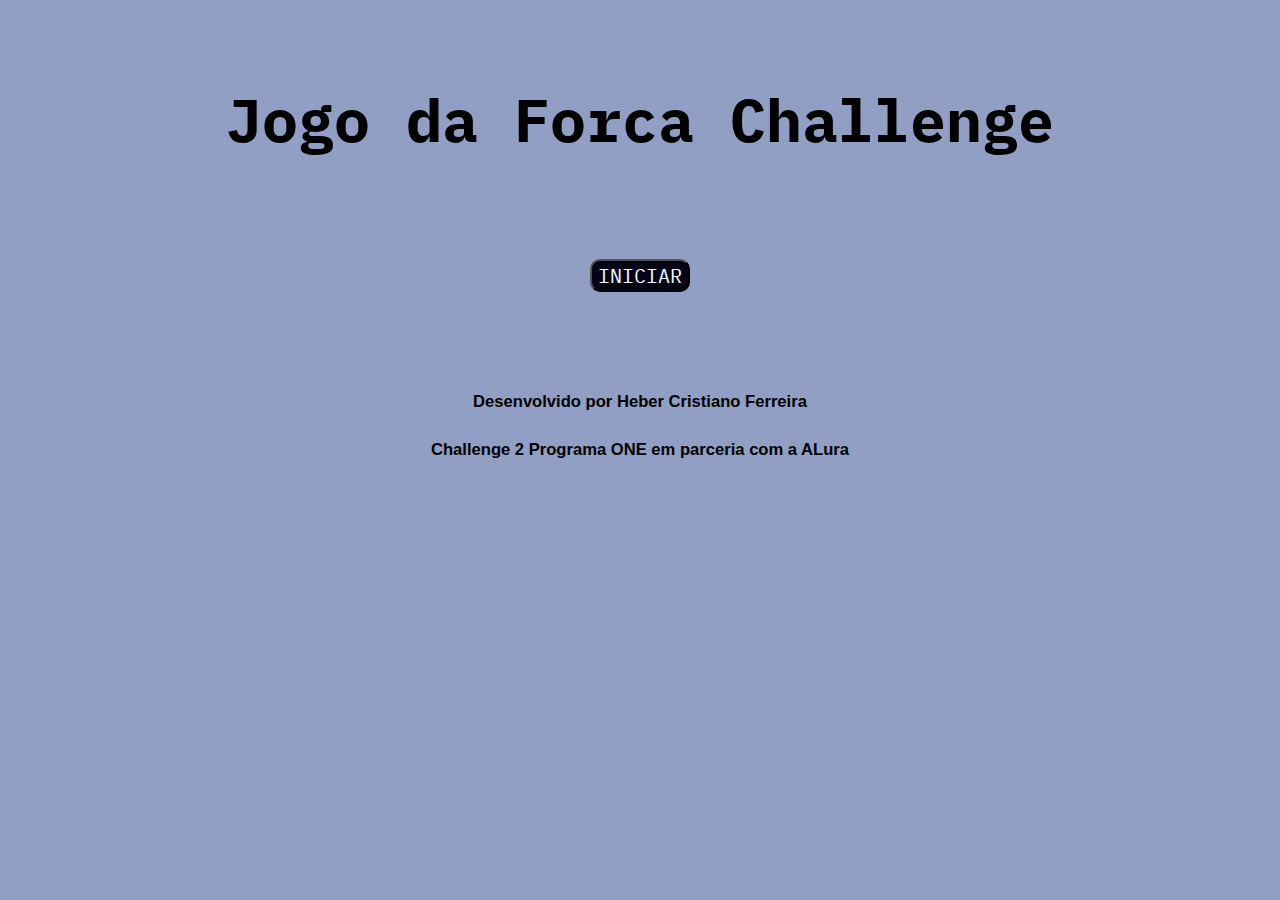
<file: index.html>
<!DOCTYPE html>
<html lang="PT-BR">
    
<head>
    <meta charset="UTF-8">
    <meta http-equiv="X-UA-Compatible" content="IE=edge">
    <meta name="viewport" content="width=device-width, initial-scale=1.0">
    <link rel="stylesheet" href="Css/style.css">
    <link href="https://fonts.googleapis.com/css2?family=IBM+Plex+Mono:ital@1&display=swap" rel="stylesheet">
   

    <title>JOGO DA FORCA</title>
</head>
<header>
    <h1>Jogo da Forca Challenge</h1>
</header>
<body>
    <main class="main">
        <section>
            <div>
                <a href= "iniciar.html"><button class="botao" >INICIAR</button></a>
            </div>

        </section>
    </main>
    
    
    <footer class="footer">
        <h5>Desenvolvido por Heber Cristiano  Ferreira</h5>
        <h5>Challenge 2 Programa ONE em parceria com a ALura</h5>
    </footer>

</body>
</html>
</file>
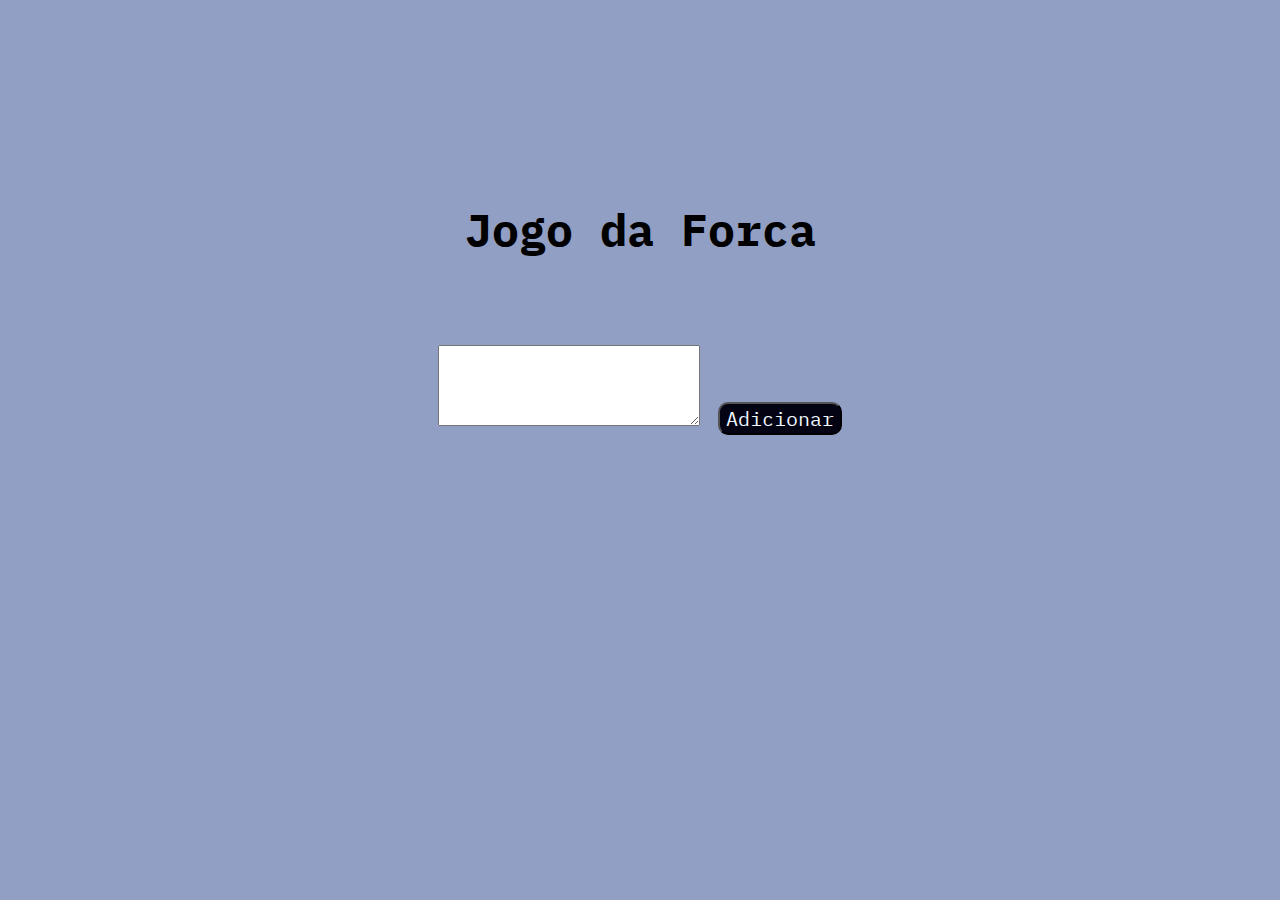
<file: adicionapalavra.html>
<!DOCTYPE html>
<html lang="PT-BR">
<head>
    <meta charset="UTF-8">
    <meta http-equiv="X-UA-Compatible" content="IE=edge">
    <meta name="viewport" content="width=device-width, initial-scale=1.0">
    <link rel="stylesheet" href="Css/adicionapalavra.css">
    <link href="https://fonts.googleapis.com/css2?family=IBM+Plex+Mono:ital@1&display=swap" rel="stylesheet">
    
    
    <title>JOGO DA FORCA</title>
</head>

<header>
    <h2>Jogo da Forca</h2>
</header>
<body>
    <main>
        <textarea class="texto" cols="30" rows="5"></textarea>
        <button class="botao">Adicionar</button>
    </main>

    
    
</body>
</html>
</file>
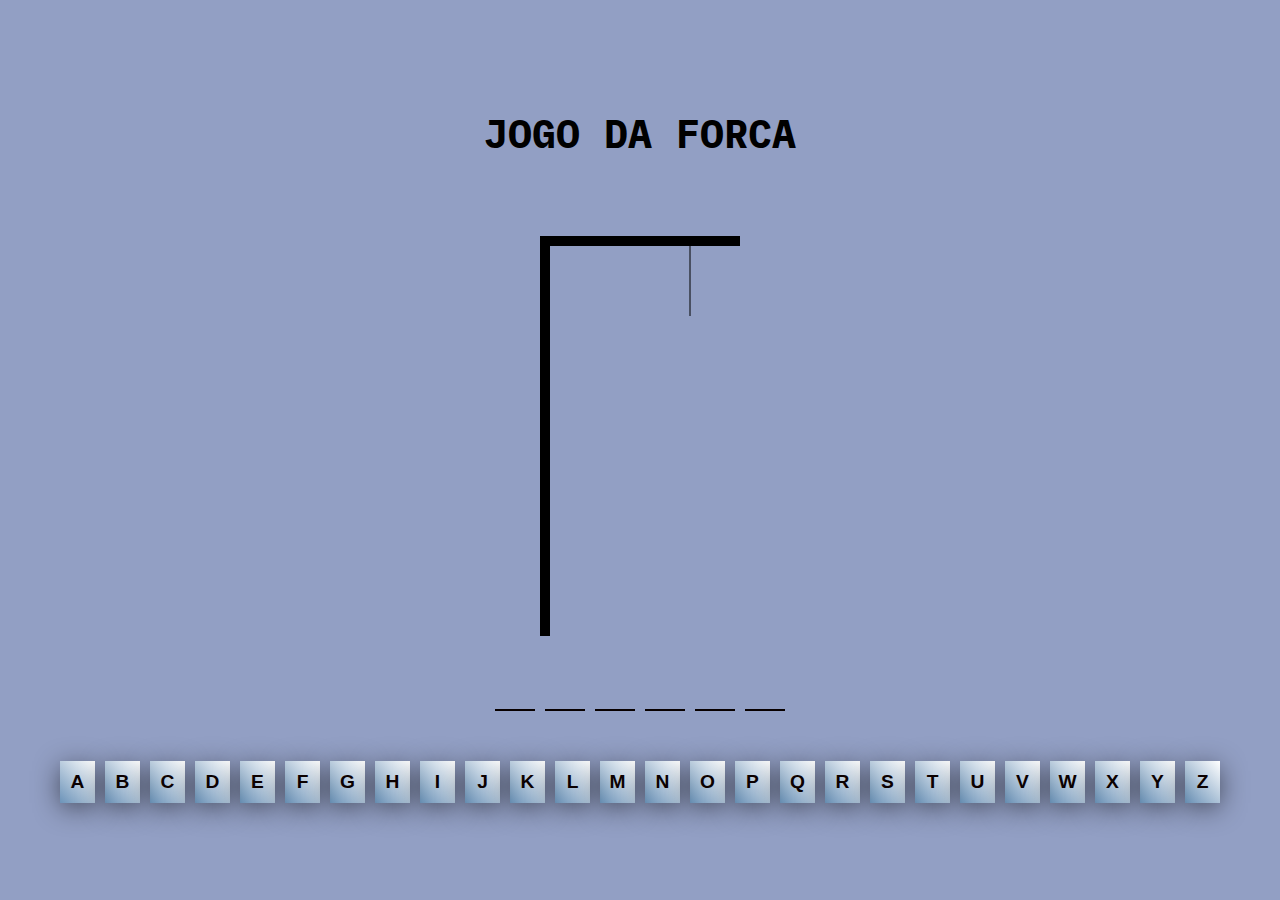
<file: iniciar.html>
<!DOCTYPE html>
<html lang="PT-BR">

<head>
  <meta charset="UTF-8">
  <meta http-equiv="X-UA-Compatible" content="IE=edge">
  <meta name="viewport" content="width=device-width, initial-scale=1.0">
  <link rel="stylesheet" href="Css/iniciar.css">
  <link href="https://fonts.googleapis.com/css2?family=IBM+Plex+Mono:ital@1&display=swap" rel="stylesheet">

  <title>JOGO DA FORCA</title>
</head>

<header class="box-1">

      <h1>Jogo da Forca</h1>
      
</header>

    <body>
      
        
      
          <section class="box-2">
            <div><canvas width="400px" height="500px"></canvas></div>

              <div id="palavra" class="flex-container-2-2"></div>

              <div id="novo"></div>

          </section>

          <section id="letras" class="box-3" ></section>

        

      <script src="canvas.js"></script>

      <script src="script.js"></script>

    </body>

</html>
</file>
<file: Css/style.css>
body {
    background-color: rgb(146, 159, 196);
    font-size: 30px;
    text-align: center;
    font-family: 'IBM Plex Mono', monospace;
    margin-top: 80px;
}

.titulo{
   font-size: 40px;

}

.botao{
    
    margin-top: 60px;
    border-radius: 10px;
    background-color: rgb(3, 3, 20);
    color: aliceblue;
    cursor: pointer;
    font-size: 20px;
    font-family: 'IBM Plex Mono', monospace;
    
}


a {
    text-decoration: black;
}



.botao:active{
    transform: scale(0.8);
}

.footer {
    font-size: 20px;
    margin-top: 100px;
    font-family:'Trebuchet MS', 'Lucida Sans Unicode', 'Lucida Grande', 'Lucida Sans', Arial, sans-serif;

}

@media (max-width: 450px){
    
}
</file>
<file: Css/adicionapalavra.css>
body {
    background-color: rgb(146, 159, 196);
    font-size: 30px;
    text-align: center;
    font-family: 'IBM Plex Mono', monospace;
    margin-top: 80px;
}

h2{
    margin-top: 200px;
}

.texto{
    margin-top: 50px;
}

.botao{
    margin-top: 60px;
    border-radius: 10px;
    background-color: rgb(3, 3, 20);
    color: aliceblue;
    cursor: pointer;
    font-size: 20px;
    font-family: 'IBM Plex Mono', monospace;
}
</file>
<file: Css/iniciar.css>
body {
    background-color: rgb(146, 159, 196);
    font-size: 30px;
    text-align: center;
    font-family: 'IBM Plex Mono', monospace;
    margin-top: 80px;
}


@keyframes colors {
    0% {
      background-position: 0% 50% ;
    }
    50% {
      background-position: 100% 50%;
    }
    100% {
      background-position: 0% 50%;
    }
  }
  
  
  .box-1 {
    display: flex;
    justify-content: center;
  }
  
  .box-2 {
    display: flex;
    justify-content: center;
    flex-direction: column;
  }
  
  .flex-container-2-2 {
    display: flex;
    justify-content: center;
    
 
   
  }
  
  .box-3 {
    display: flex;
    justify-content: center;
    flex-direction: row;
    flex-wrap: wrap;
    padding-top: 40px;
  }
  
  h1 {
    font-size: 40px;
    text-transform: uppercase;
  }
  
  
  
  span {
    display: flex;
    justify-content: center;
    border-bottom: 2px solid #080000;
    width: 40px;
    margin: 5px;
    padding-bottom: 10px;
    font-size: 25px;
    font-weight: bold;
    text-transform: uppercase;
  }
  
  button{
    display: flex;
    justify-content: center;
    margin: 5px;
    width: 35px;
    padding: 10px 0;
    border: none;
    font-size: 1.2rem;
    font-weight: bold;
    color: rgb(12, 1, 1);
    cursor: pointer;
    text-transform: uppercase;
    background: linear-gradient(45deg, #06739b46, #ffffff);
    box-shadow: 0px 5px 30px -5px rgba(0, 0, 0, 0.938);
    text-shadow: black;
  
  }

  #novo {
    display: flex;
    justify-content: center;
    align-items: center;
   
  }
  
  button:hover {
    background-color: #28ec0e;
  }
  
  button.novo-bt {
    width: auto;
    padding: 10px;
  }
  
  .certa, .certa:hover {
    background: #03850d;
    border: 1px solid #038118;
    cursor: inherit;
  }
  .errada, .errada:hover {
    background: #f70410;
    border: 1px solid #f50612;
    cursor: inherit;
  }

  @media only screen and (max-width: 600px) {
    
    canvas {
      display: inline-block;
      width: 100%;
      flex-direction: row;
      justify-content: space-between;
      align-items: center;
    }
  }

  @media only screen and (max-height: 800px){

  }
</file>
